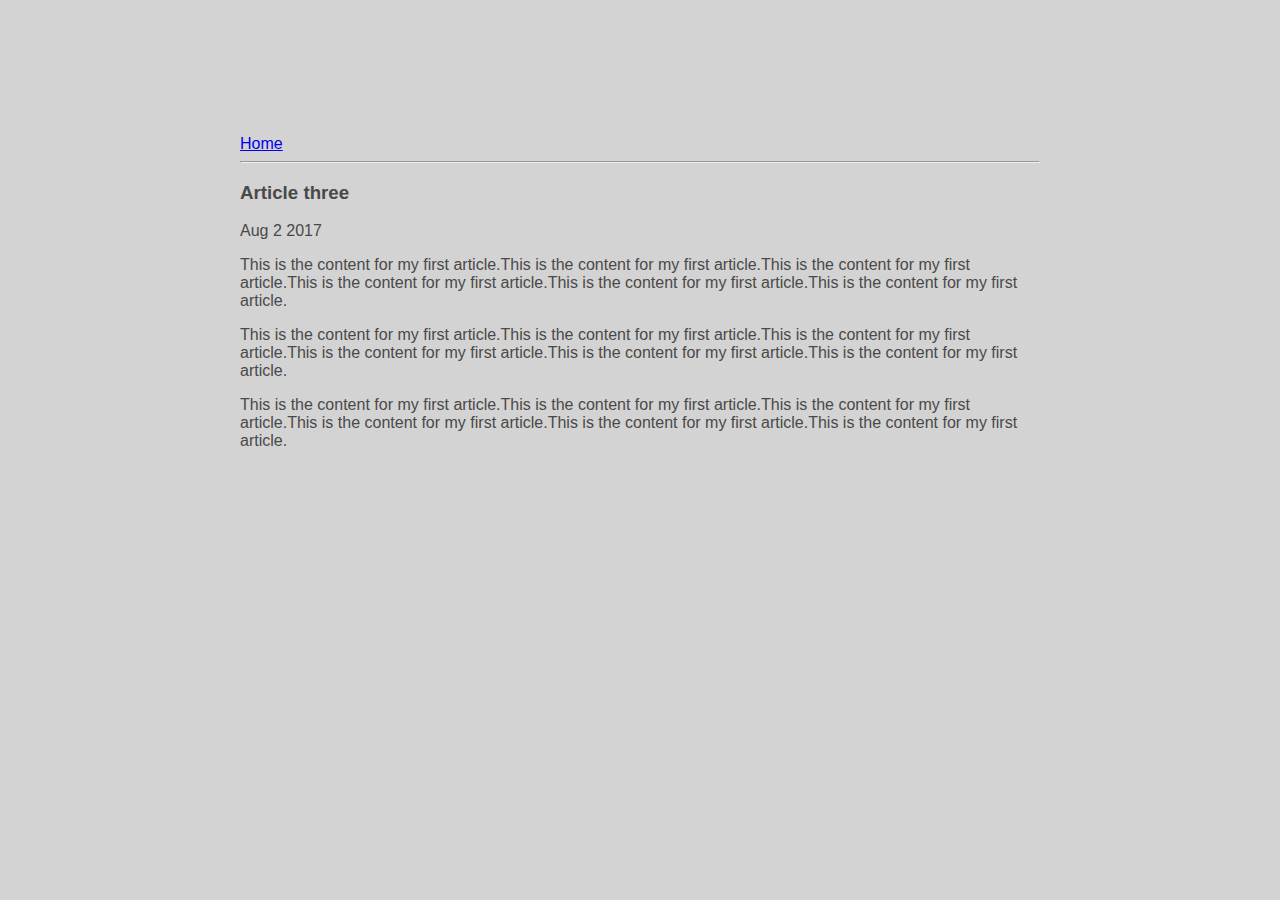
<file: ui/article-three.html>
<html>
    <head>
        <title>
            Article three I Shashank
        </title>
        <meta name="viewport" content="width-device-width,initial-scale=1"/>
      <link href="/ui/style.css" rel="stylesheet" />
        </head>
        <body>
            <div class="container">
            <div>
                <a href="/">Home</a>
            </div>
            <hr/>
            <h3>
                Article three
            </h3>
            <div>
                Aug 2 2017
            </div>
            <div>
                <p>
                    This is the content for my first article.This is the content for my first article.This is the content for my first article.This is the content for my first article.This is the content for my first article.This is the content for my first article.
                </p>
                <p>
                    This is the content for my first article.This is the content for my first article.This is the content for my first article.This is the content for my first article.This is the content for my first article.This is the content for my first article.
                </p>
                <p>
                    This is the content for my first article.This is the content for my first article.This is the content for my first article.This is the content for my first article.This is the content for my first article.This is the content for my first article.
                </p>
            </div>
            </div>
        </body>
</html>
</file>
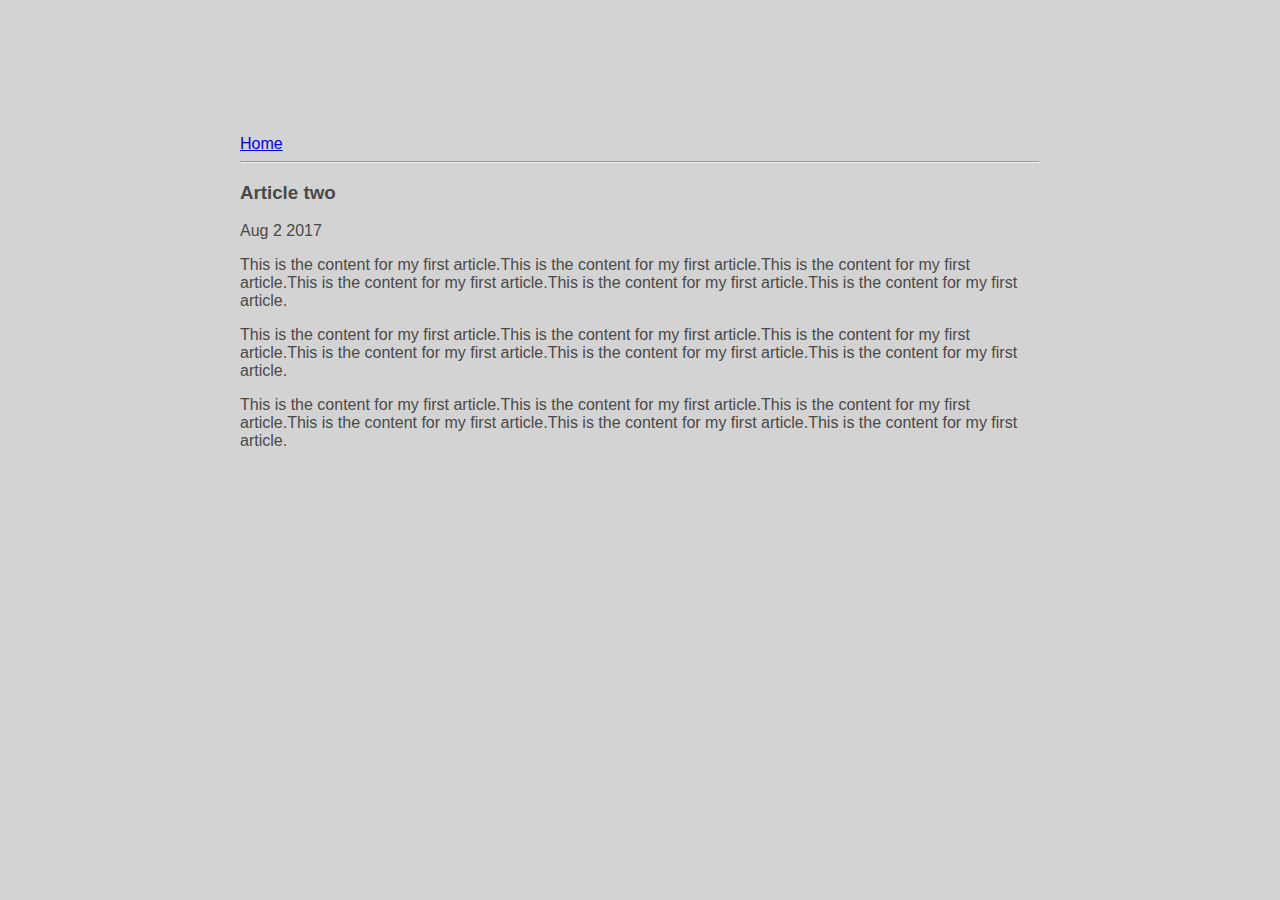
<file: ui/article-two.html>
<html>
    <head>
        <title>
            Article two I Shashank
        </title>
        <meta name="viewport" content="width-device-width,initial-scale=1"/>
        <link href="/ui/style.css" rel="stylesheet" />
        </head>
        <body>
            <div class="container">
            <div>
                <a href="/">Home</a>
            </div>
            <hr/>
            <h3>
                Article two
            </h3>
            <div>
                Aug 2 2017
            </div>
            <div>
                <p>
                    This is the content for my first article.This is the content for my first article.This is the content for my first article.This is the content for my first article.This is the content for my first article.This is the content for my first article.
                </p>
                <p>
                    This is the content for my first article.This is the content for my first article.This is the content for my first article.This is the content for my first article.This is the content for my first article.This is the content for my first article.
                </p>
                <p>
                    This is the content for my first article.This is the content for my first article.This is the content for my first article.This is the content for my first article.This is the content for my first article.This is the content for my first article.
                </p>
            </div>
            </div>
        </body>
</html>
</file>
<file: ui/style.css>
body {
    font-family: sans-serif;
    background-color: lightgrey;
    margin-top: 75px;
}

.center {
    text-align: center;
}

.text-big {
    font-size: 300%;
}

.bold {
    font-weight: bold;
}

.img-medium {
    height: 200px;
}

.container{
               max-width: 800px;
               margin: 0 auto;
               color: #4a4949;
               font-family: sans-serif;
               padding-top: 60px;
               padding-left: 20px;
               padding-right: 20px;
}
</file>
